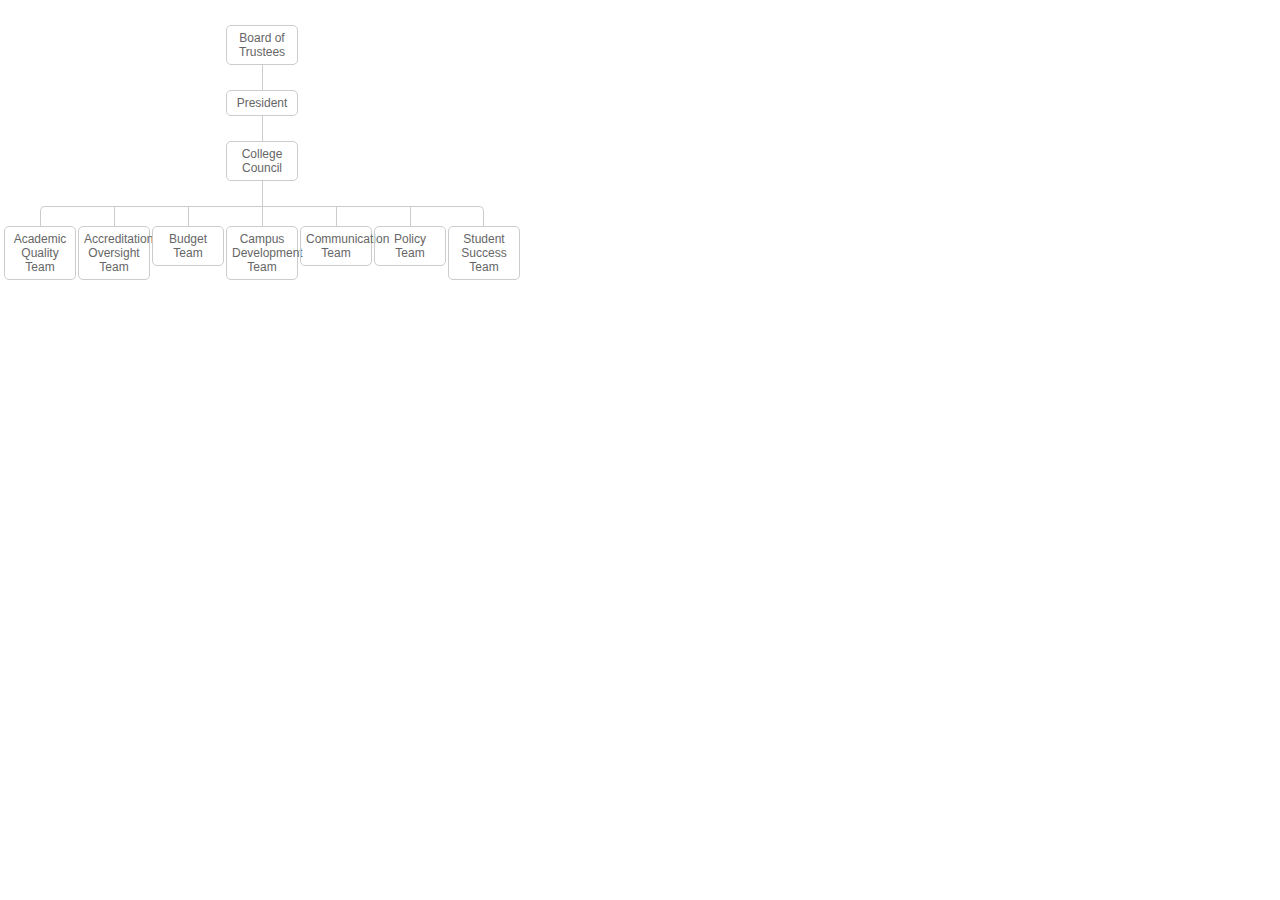
<file: index.html>
<!DOCTYPE html>
<html>

<head>
    <!-- <meta name="viewport" content="width=device-width, initial-scale=1"> -->
    <title>Governance Diagram</title>
    <link rel="stylesheet" href="css/styles.css">
</head>

<body>
    <div class="tree">
        <ul>
            <li>
                <a href="index.html">Board of Trustees</a>
                <ul>
                    <li>
                        <a href="index.html">President</a>
                        <ul>
                            <li>
                                <a target="blank" href="https://gdoc.pub/doc/1X_fF_eRMQ_XNFjLtGVF_LDNcme-h2I6FeN6F5Uvt_PM">College Council</a>
                                <ul>
                                    <li><a href="aqt.html">Academic Quality Team</a>
                                    </li>
                                    <li><a target="blank" href="https://gdoc.pub/doc/1U-_CBcqUe2p6wxDm_nROGZpovbNV-n1ywXSG9bmQRss">Accreditation Oversight Team</a></li>
                                    <li><a href="https://gdoc.pub/doc/1_ZJ_ipm1RRqNSNpn_Tue_acy3uiWIdkeTflW6shxJqw">Budget Team</a></li>
                                    <li>
                                        <a href="cdt.html">Campus Development Team</a>
                                    </li>
                                    <li><a target="blank" href="https://gdoc.pub/doc/1uW5jsO4oGV_8pKj3bpG0SdAn9fXjgJXXBcq7BEpsMWw">Communication Team</a>
                                    </li>
                                    <li><a target="blank" href="https://gdoc.pub/doc/1Vk-vUrIx1kpnnrU9KvtE97eVTQFBqBQMoEiJHy0NosQ">Policy Team</a></li>
                                    <li><a href="sst.html">Student Success Team</a>
                                    </li>
                                </ul>
                            </li>
                        </ul>
                    </li>
                </ul>
            </li>
        </ul>
    </div>
</body>

</html>
</file>
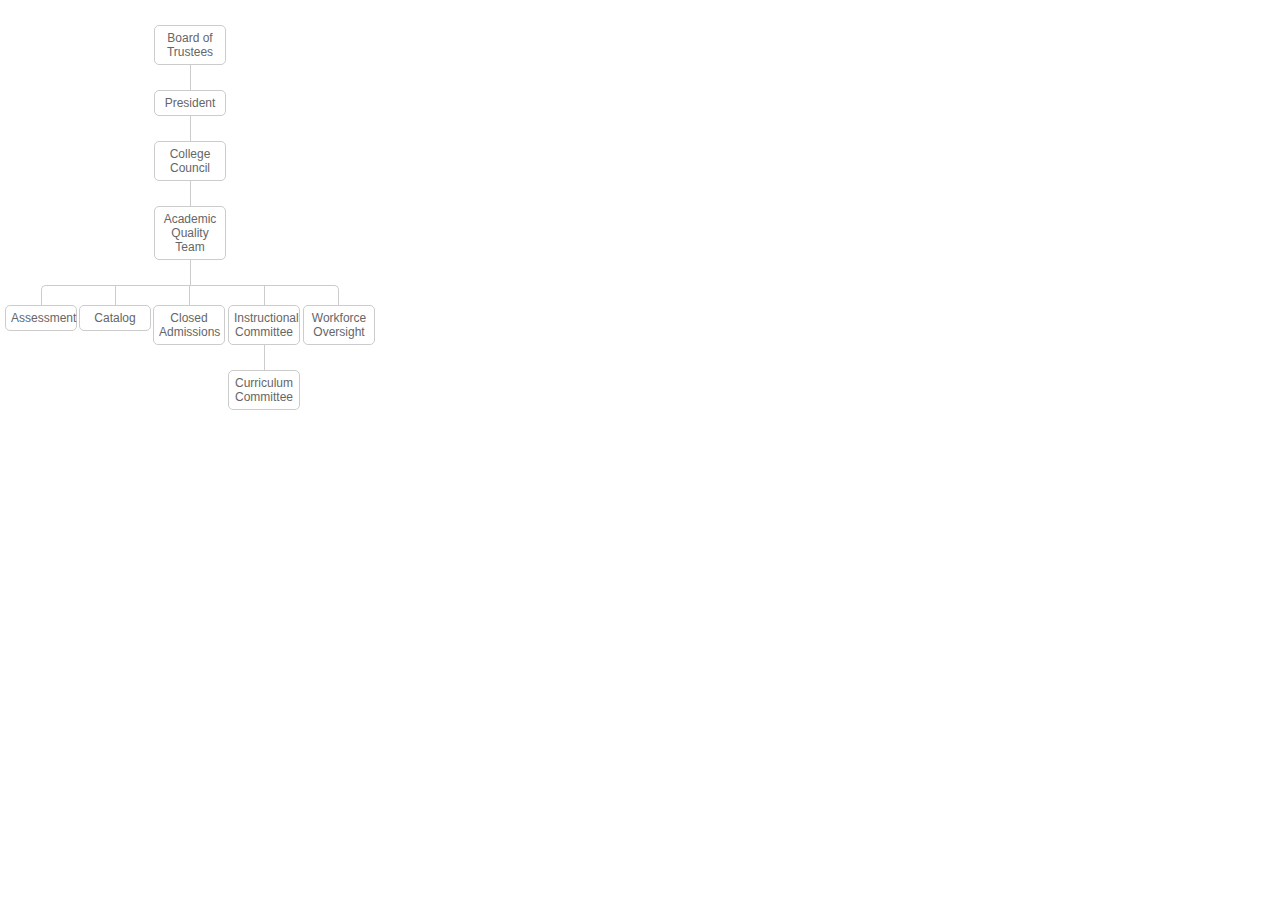
<file: aqt.html>
<!DOCTYPE html>
<html>

<head>
    <!-- <meta name="viewport" content="width=device-width, initial-scale=1"> -->
    <title>Governance Diagram</title>
    <link rel="stylesheet" href="css/styles.css">
</head>

<body>
    <div class="tree">
        <ul>
            <li>
                <a href="index.html">Board of Trustees</a>
                <ul>
                    <li>
                        <a href="index.html">President</a>
                        <ul>
                            <li>
                                <a href="index.html">College Council</a>
                                <ul>
                                    <li><a target="blank" href="https://gdoc.pub/doc/1FyLjZYVeQ0RV-Dgs8btcHfPP4jMw-_xp0Thmnl3RmRI">Academic Quality Team</a>
                                        <ul>
                                            <li><a href="#">Assessment</a></li>
                                            <li><a href="#">Catalog</a></li>
                                            <li><a href="#">Closed Admissions</a></li>
                                            <li><a href="#">Instructional Committee</a>
                                                <ul>
                                                    <li><a href="#">Curriculum Committee</a></li>
                                                </ul>
                                            </li>
                                            <li><a href="#">Workforce Oversight</a></li>
                                        </ul>
                                    </li>
                                </ul>
                            </li>
                        </ul>
                    </li>
                </ul>
            </li>
        </ul>
    </div>
</body>

</html>
</file>
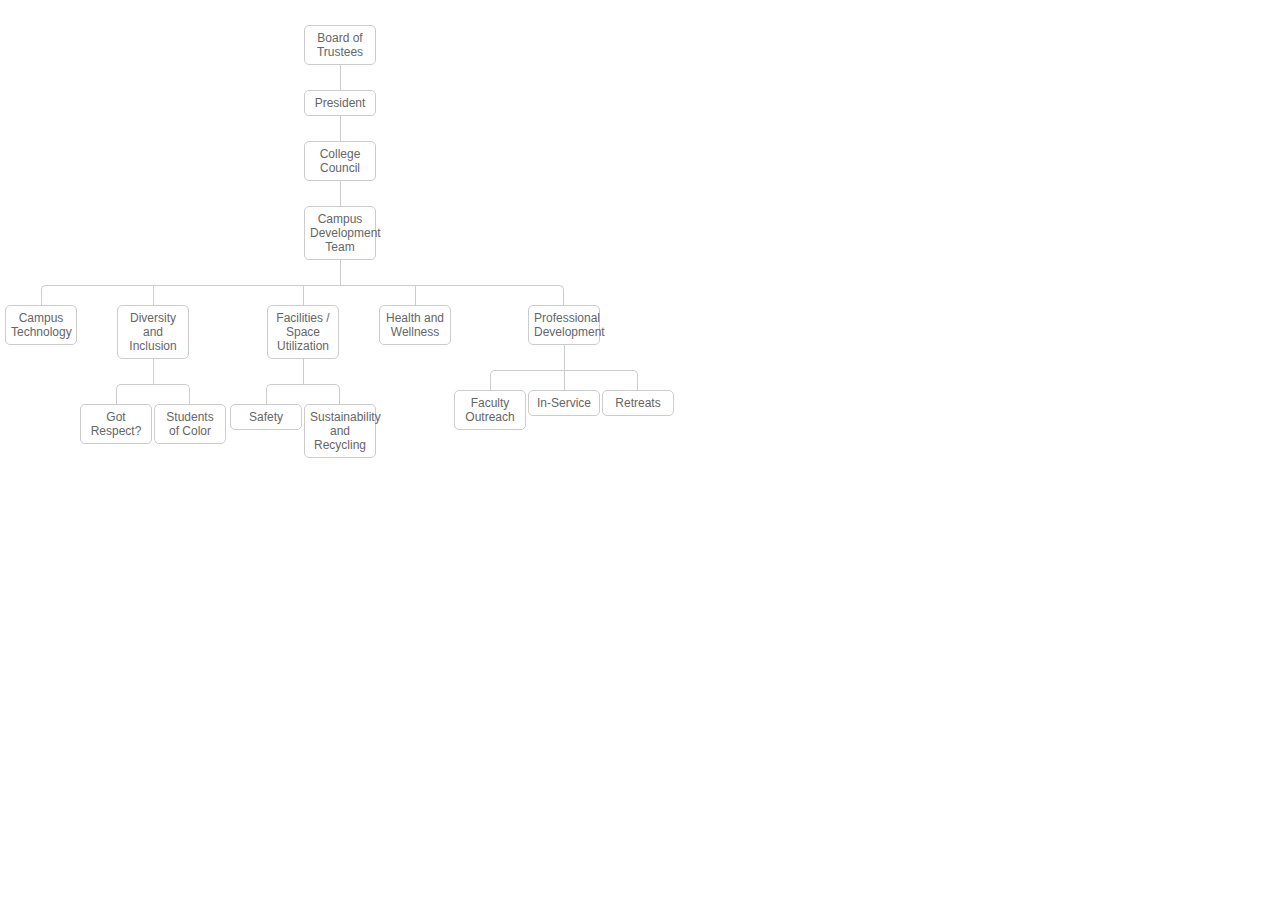
<file: cdt.html>
<!DOCTYPE html>
<html>

<head>
    <!-- <meta name="viewport" content="width=device-width, initial-scale=1"> -->
    <title>Governance Diagram</title>
    <link rel="stylesheet" href="css/styles.css">
</head>

<body>
    <div class="tree">
        <ul>
            <li>
                <a href="index.html">Board of Trustees</a>
                <ul>
                    <li>
                        <a href="index.html">President</a>
                        <ul>
                            <li>
                                <a href="index.html">College Council</a>
                                <ul>
                                    <li>
                                        <a target="blank" href="https://gdoc.pub/doc/1z741zHSlQJvS03rFnSBaE0EcTKnP0jLNfdXQtOS4y-8">Campus Development Team</a>
                                        <ul>
                                            <li><a href="#">Campus Technology</a></li>
                                            <li><a href="#">Diversity and Inclusion</a>
                                                <ul>
                                                    <li><a href="#">Got Respect?</a></li>
                                                    <li><a href="#">Students of Color</a></li>
                                                </ul>
                                            </li>
                                            <li><a href="#">Facilities / Space Utilization</a>
                                                <ul>
                                                    <li><a href="#">Safety</a></li>
                                                    <li><a href="#">Sustainability and Recycling</a></li>
                                                </ul>
                                            </li>
                                            <li><a href="#">Health and Wellness</a></li>
                                            <li><a href="#">Professional Development</a>
                                                <ul>
                                                    <li><a href="#">Faculty Outreach</a></li>
                                                    <li><a href="#">In-Service</a></li>
                                                    <li><a href="#">Retreats</a></li>
                                                </ul>
                                            </li>
                                        </ul>
                                    </li>
                                </ul>
                            </li>
                        </ul>
                    </li>
                </ul>
            </li>
        </ul>
    </div>
</body>

</html>
</file>
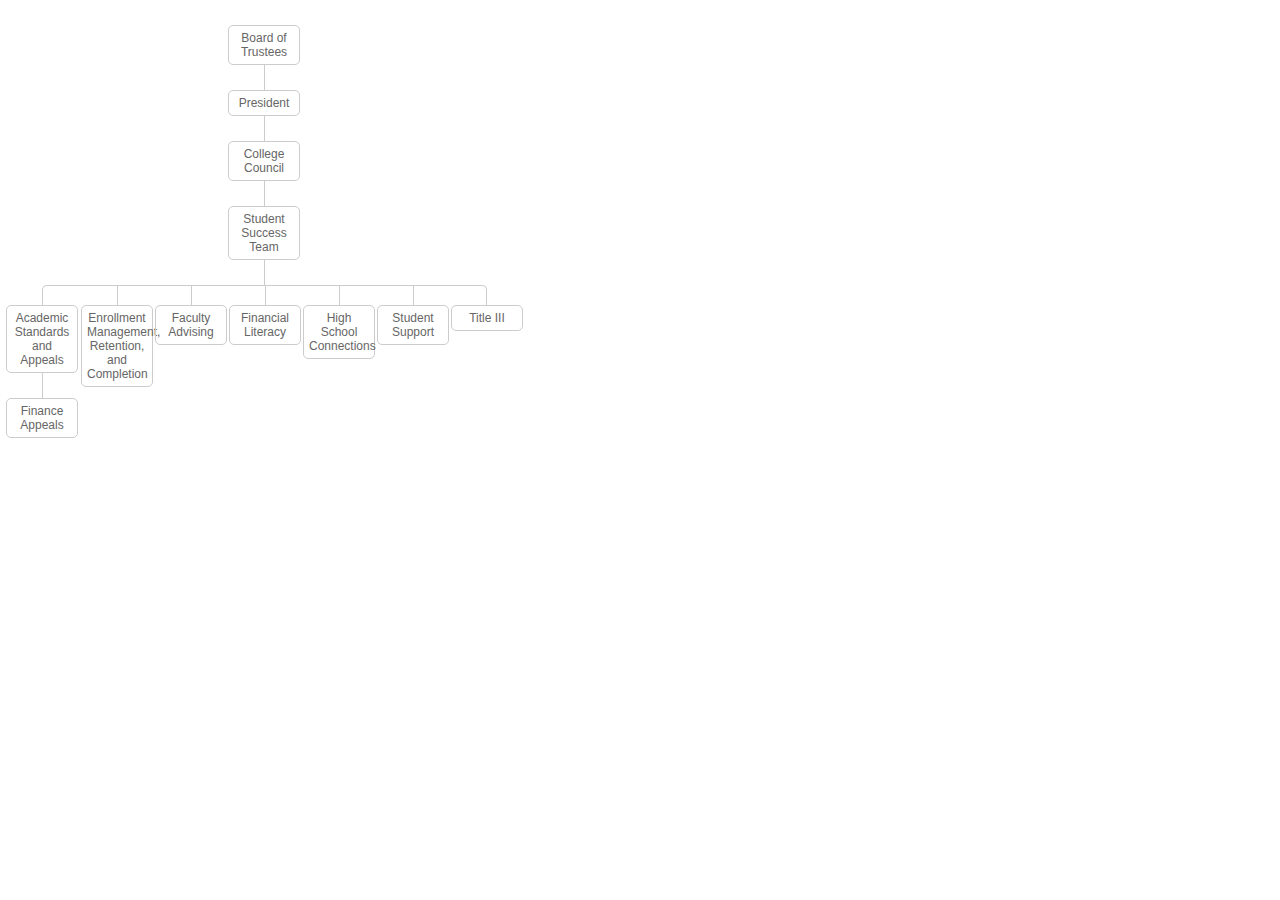
<file: sst.html>
<!DOCTYPE html>
<html>

<head>
    <!-- <meta name="viewport" content="width=device-width, initial-scale=1"> -->
    <title>Governance Diagram</title>
    <link rel="stylesheet" href="css/styles.css">
</head>

<body>
    <div class="tree">
        <ul>
            <li>
                <a href="index.html">Board of Trustees</a>
                <ul>
                    <li>
                        <a href="index.html">President</a>
                        <ul>
                            <li>
                                <a href="index.html">College Council</a>
                                <ul>
                                    <li><a target="blank" href="https://gdoc.pub/doc/15X36zKTJ5BvZW8thJFm60Hmo4lKIeg4UY1qNGVSxXyM">Student Success Team</a>
                                        <ul>
                                            <li><a href="#">Academic Standards and Appeals</a>
                                                <ul>
                                                    <li><a href="#">Finance Appeals</a></li>
                                                </ul>
                                            </li>
                                            <li><a href="#">Enrollment Management, Retention, and Completion</a></li>
                                            <li><a href="#">Faculty Advising</a></li>
                                            <li><a href="#">Financial Literacy</a></li>
                                            <li><a href="#">High School Connections</a></li>
                                            <li><a href="#">Student Support</a></li>
                                            <li><a href="#">Title III</a></li>
                                        </ul>
                                    </li>
                                </ul>
                            </li>
                        </ul>
                    </li>
                </ul>
            </li>
        </ul>
      </div>
</body>

</html>
</file>
<file: css/styles.css>
* {
	margin: 0;
    padding: 0;
}

.tree {
	width:100%;
    margin: 0 auto;
}

.tree ul {
    padding-top: 25px;
    position: relative;
    transition: all 0.5s;
    -webkit-transition: all 0.5s;
    -moz-transition: all 0.5s;
    margin: 0 auto;
    }

.tree li {
    float: left;
    text-align: center;
    list-style-type: none;
    position: relative;
    padding: 20px 1px 0 1px;
    transition: all 0.5s;
    -webkit-transition: all 0.5s;
    -moz-transition: all 0.5s;
    margin: 0 auto;
}


/*We will use ::before and ::after to draw the connectors*/

.tree li::before,
.tree li::after {
    content: '';
    position: absolute;
    top: 0;
    right: 50%;
    border-top: 1px solid #ccc;
    width: 50%;
    height: 20px;
}

.tree li::after {
    right: auto;
    left: 50%;
    border-left: 1px solid #ccc;
}

#l:before, #r:before { 
  content: ""; 
  width: 125px; 
  height: 250px; 
}
#l:before { 
  float: right; 
}
#r:before { 
  float: left; 
}
/*We need to remove left-right connectors from elements without 
any siblings*/

.tree li:only-child::after,
.tree li:only-child::before {
    display: none;
}


/*Remove space from the top of single children*/

.tree li:only-child {
    padding-top: 0;
}


/*Remove left connector from first child and 
right connector from last child*/

.tree li:first-child::before,
.tree li:last-child::after {
    border: 0 none;
}


/*Adding back the vertical connector to the last nodes*/

.tree li:last-child::before {
    border-right: 1px solid #ccc;
    border-radius: 0 5px 0 0;
    -webkit-border-radius: 0 5px 0 0;
    -moz-border-radius: 0 5px 0 0;
}

.tree li:first-child::after {
    border-radius: 5px 0 0 0;
    -webkit-border-radius: 5px 0 0 0;
    -moz-border-radius: 5px 0 0 0;
}


/*Time to add downward connectors from parents*/

.tree ul ul::before {
    content: '';
    position: absolute;
    top: 0;
    left: 50%;
    border-left: 1px solid #ccc;
    width: 0;
    height: 25px;
}

.tree li a {
    border: 1px solid #ccc;
    padding: 5px 5px;
    text-decoration: none;
    color: #666;
    font-family: arial, sans-serif;
    font-size: 12px;
    display: inline-block;
    width: 60px;
    hyphens: auto;
    -webkit-hyphens: auto;
    -moz-hyphens: auto;
    border-radius: 5px;
    -webkit-border-radius: 5px;
    -moz-border-radius: 5px;
    transition: all 0.5s;
    -webkit-transition: all 0.5s;
    -moz-transition: all 0.5s;
}


/*Time for some hover effects*/


/*We will apply the hover effect the the lineage of the element also*/

.tree li a:hover,
.tree li a:hover+ul li a {
    background: #c8e4f8;
    color: #000;
    border: 1px solid #94a0b4;
}

/*.tree li a:hover {
	width:75px;
	height:75px;
	font-size: 14px;
	filter: blur(2px) ;

	}*/
/*Connector styles on hover*/

.tree li a:hover+ul li::after,
.tree li a:hover+ul li::before,
.tree li a:hover+ul::before,
.tree li a:hover+ul ul::before {
    border-color: #94a0b4;
}
</file>
